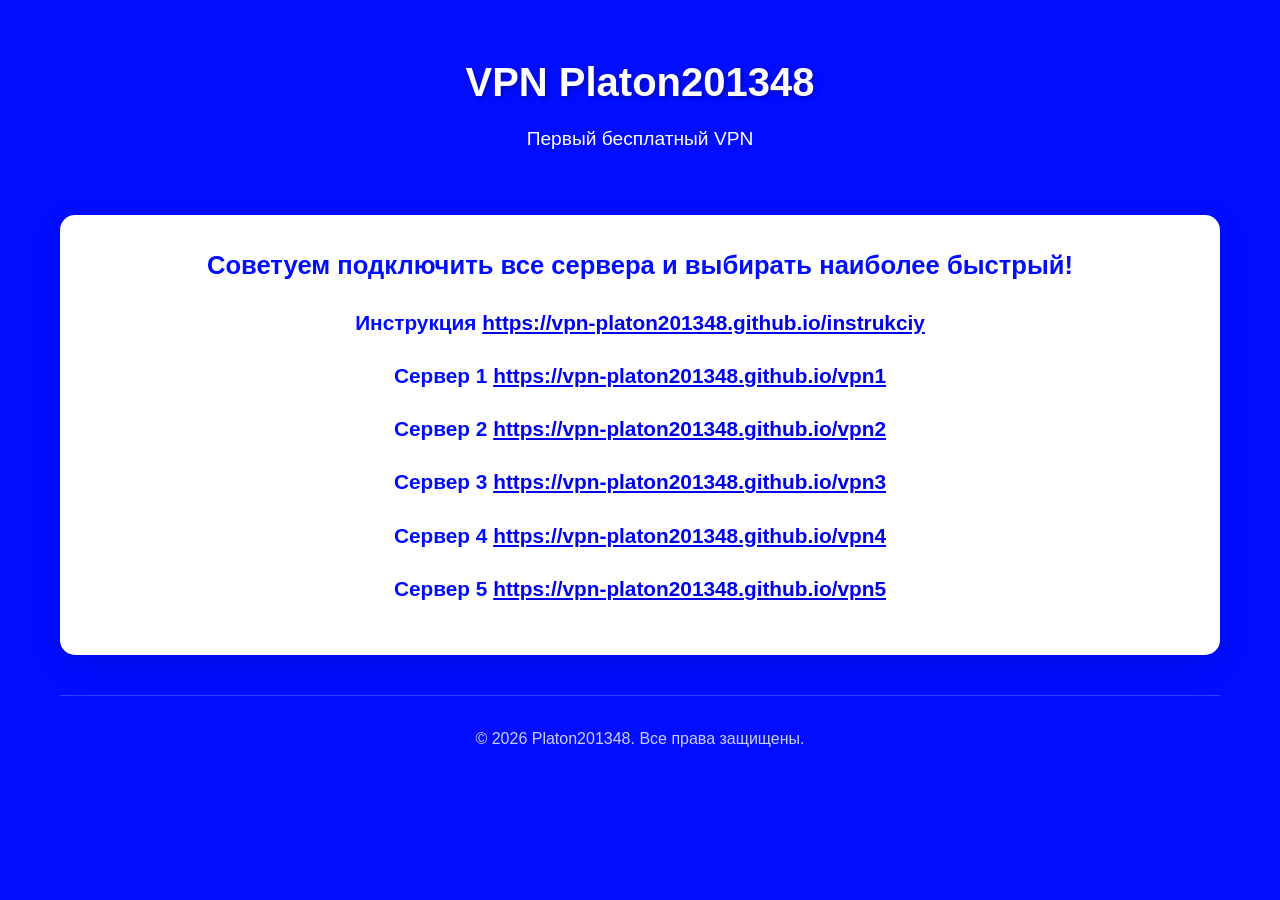
<file: index.html>
<!DOCTYPE html>
<html lang="ru">
<head>
    <meta charset="UTF-8">
    <meta name="viewport" content="width=device-width, initial-scale=1.0">
    <title>VPN Platon201348</title>
    <meta name="description" content="Бесплатный VPN">
    <meta property="og:title" content="VPN Platon201348">
    <meta property="og:description" content="Бесплатный VPN">
    <meta property="og:image" content="https://github.com/vpn-platon201348/vpn-platon201348.github.io/blob/main/img.png?raw=true">
    <meta name="yandex-verification" content="fbc65e70242c044d" />
    <link rel="stylesheet" href="css.css">

    <!-- Фавиконки -->
<link rel="icon" href="img.ico" type="image/x-icon">
<link rel="icon" href="img.png" sizes="16x16" type="image/png">
<link rel="icon" href="img.png" sizes="32x32" type="image/png">
<link rel="icon" href="img.png" sizes="96x96" type="image/png">

<!-- Иконки для Apple‑устройств (iPhone, iPad) -->
<link rel="apple-touch-icon" href="img.png">
<link rel="apple-touch-icon" sizes="152x152" href="img.png">
<link rel="apple-touch-icon" sizes="180x180" href="img.png">
<link rel="apple-touch-icon" sizes="167x167" href="img.png">

<!-- Поддержка для Android Chrome (PWA) -->
<link rel="icon" type="image/png" sizes="192x192" href="img.png">
<link rel="icon" type="image/png" sizes="512x512" href="img.png">

<!-- Поддержка Microsoft (Windows Tile) -->
<meta name="msapplication-TileColor" content="#000dff">
<meta name="msapplication-TileImage" content="/mstile-144x144.png">
<meta name="theme-color" content="#000dff">


</head>
<body>

    <!-- Основной контент -->
    <div class="container">
        <header>
            <h1>VPN Platon201348</h1>
            <p class="tagline">Первый бесплатный VPN</p>
        </header>

        <!-- Текст -->
        <main>
            <section class="content-area">
                <h3>Советуем подключить все сервера и выбирать наиболее быстрый!</h3>
                <h4>Инструкция <a href="https://vpn-platon201348.github.io/instrukciy" >https://vpn-platon201348.github.io/instrukciy</a></h4> 
                <h4>Сервер 1 <a href="https://vpn-platon201348.github.io/vpn1" >https://vpn-platon201348.github.io/vpn1</a></h4> 
                <h4>Сервер 2 <a href="https://vpn-platon201348.github.io/vpn2" >https://vpn-platon201348.github.io/vpn2</a></h4> 
                <h4>Сервер 3 <a href="https://vpn-platon201348.github.io/vpn3" >https://vpn-platon201348.github.io/vpn3</a></h4> 
                <h4>Сервер 4 <a href="https://vpn-platon201348.github.io/vpn4" >https://vpn-platon201348.github.io/vpn4</a></h4> 
                <h4>Сервер 5 <a href="https://vpn-platon201348.github.io/vpn5" >https://vpn-platon201348.github.io/vpn5</a></h4> 
             </section>
        </main>

        <footer>
            <p>&copy; 2026 Platon201348. Все права защищены.</p>
        </footer>
    </div>



    <!-- JavaScript -->
    <script>
        document.addEventListener('DOMContentLoaded', function() {
    document.getElementById('welcomePopup').style.display = 'flex';
});

function closePopup() {
    document.getElementById('welcomePopup').style.display = 'none';
}
 </script>

<!-- Yandex.Metrika counter -->
<script type="text/javascript">
    (function(m,e,t,r,i,k,a){
        m[i]=m[i]||function(){(m[i].a=m[i].a||[]).push(arguments)};
        m[i].l=1*new Date();
        for (var j = 0; j < document.scripts.length; j++) {if (document.scripts[j].src === r) { return; }}
        k=e.createElement(t),a=e.getElementsByTagName(t)[0],k.async=1,k.src=r,a.parentNode.insertBefore(k,a)
    })(window, document,'script','https://mc.yandex.ru/metrika/tag.js?id=111433967',
 'ym');

    ym(111433967, 'init', {ssr:true, webvisor:true, clickmap:true, ecommerce:"dataLayer", referrer: document.referrer, url: location.href, accurateTrackBounce:true, trackLinks:true});
</script>
<noscript><div><img src="https://mc.yandex.ru/watch/111433967"
 style="position:absolute; left:-9999px;" alt="" /></div></noscript>
<!-- /Yandex.Metrika counter -->

</body>
</html>
</file>
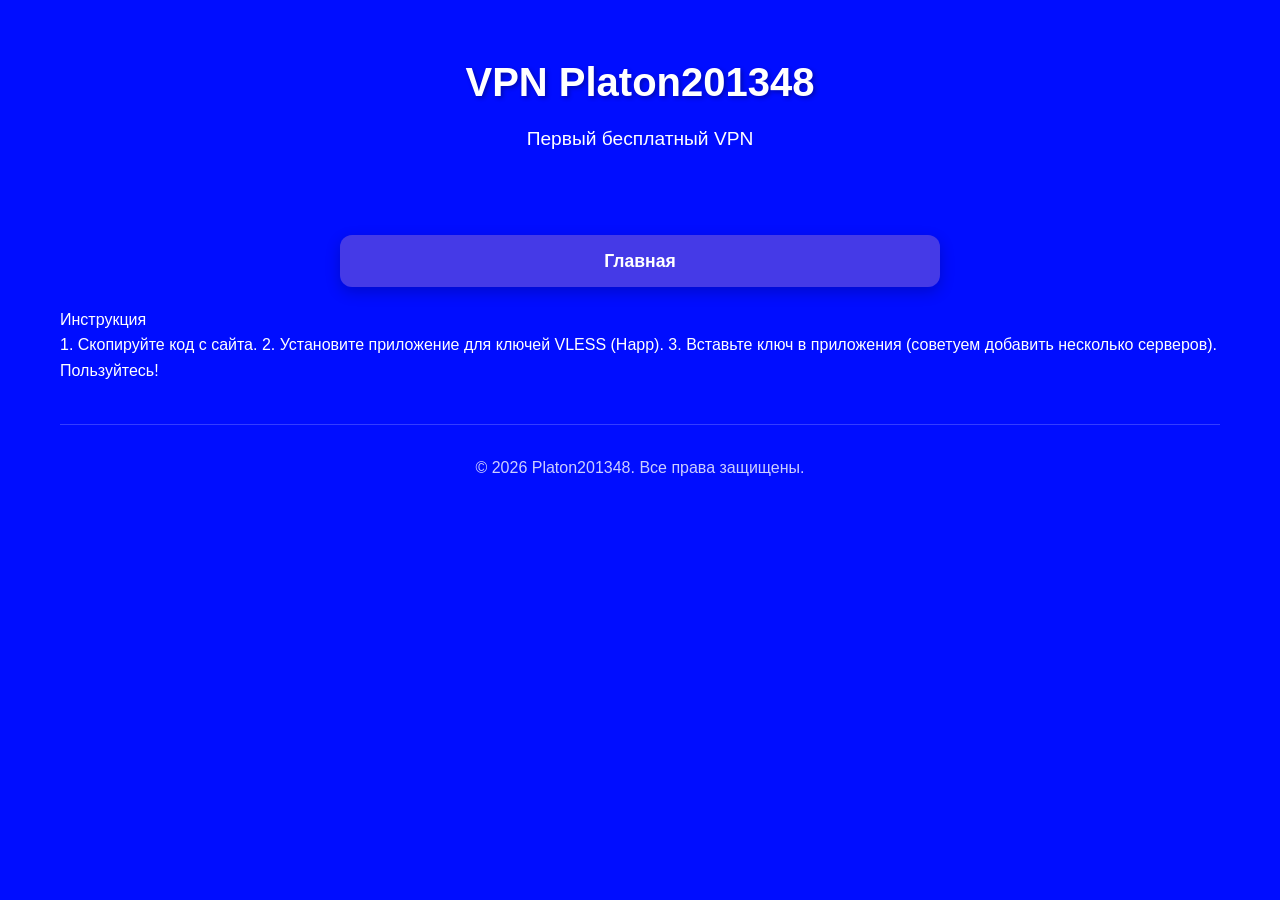
<file: instrukciy.html>
<!DOCTYPE html>
<html lang="ru">
<head>
    <meta charset="UTF-8">
    <meta name="viewport" content="width=device-width, initial-scale=1.0">
    <title>Инструкция - VPN Platon201348</title>
    <meta name="description" content="Бесплатный VPN">
    <meta property="og:title" content="Инструкция - VPN Platon201348">
    <meta property="og:description" content="Бесплатный VPN">
    <meta property="og:image" content="https://github.com/vpn-platon201348/vpn-platon201348.github.io/blob/main/img.png?raw=true">
    <meta name="yandex-verification" content="fbc65e70242c044d" />
    <link rel="stylesheet" href="css.css">

    <!-- Фавиконки -->
<link rel="icon" href="img.ico" type="image/x-icon">
<link rel="icon" href="img.png" sizes="16x16" type="image/png">
<link rel="icon" href="img.png" sizes="32x32" type="image/png">
<link rel="icon" href="img.png" sizes="96x96" type="image/png">

<!-- Иконки для Apple‑устройств (iPhone, iPad) -->
<link rel="apple-touch-icon" href="img.png">
<link rel="apple-touch-icon" sizes="152x152" href="img.png">
<link rel="apple-touch-icon" sizes="180x180" href="img.png">
<link rel="apple-touch-icon" sizes="167x167" href="img.png">

<!-- Поддержка для Android Chrome (PWA) -->
<link rel="icon" type="image/png" sizes="192x192" href="img.png">
<link rel="icon" type="image/png" sizes="512x512" href="img.png">

<!-- Поддержка Microsoft (Windows Tile) -->
<meta name="msapplication-TileColor" content="#000dff">
<meta name="msapplication-TileImage" content="/mstile-144x144.png">
<meta name="theme-color" content="#000dff">


</head>
<body>

    <!-- Основной контент -->
    <div class="container">
        <header>
            <h1>VPN Platon201348</h1>
            <p class="tagline">Первый бесплатный VPN</p>
        </header>

          <!-- Навигационная панель -->
        <nav class="top-nav">
            <ul>
                <li><a href="index.html">Главная</a></li>
            </ul>
        </nav>

        <p>Инструкция</p>
        <p>1. Скопируйте код с сайта. 2. Установите приложение для ключей VLESS (Нарр). 3. Вставьте ключ в приложения (советуем добавить несколько серверов). Пользуйтесь!</p>

        <footer>
            <p>&copy; 2026 Platon201348. Все права защищены.</p>
        </footer>
    </div>

<!-- Yandex.Metrika counter -->
<script type="text/javascript">
    (function(m,e,t,r,i,k,a){
        m[i]=m[i]||function(){(m[i].a=m[i].a||[]).push(arguments)};
        m[i].l=1*new Date();
        for (var j = 0; j < document.scripts.length; j++) {if (document.scripts[j].src === r) { return; }}
        k=e.createElement(t),a=e.getElementsByTagName(t)[0],k.async=1,k.src=r,a.parentNode.insertBefore(k,a)
    })(window, document,'script','https://mc.yandex.ru/metrika/tag.js?id=111433967',
 'ym');

    ym(111433967, 'init', {ssr:true, webvisor:true, clickmap:true, ecommerce:"dataLayer", referrer: document.referrer, url: location.href, accurateTrackBounce:true, trackLinks:true});
</script>
<noscript><div><img src="https://mc.yandex.ru/watch/111433967"
 style="position:absolute; left:-9999px;" alt="" /></div></noscript>
<!-- /Yandex.Metrika counter -->

</body>
</html>
</file>
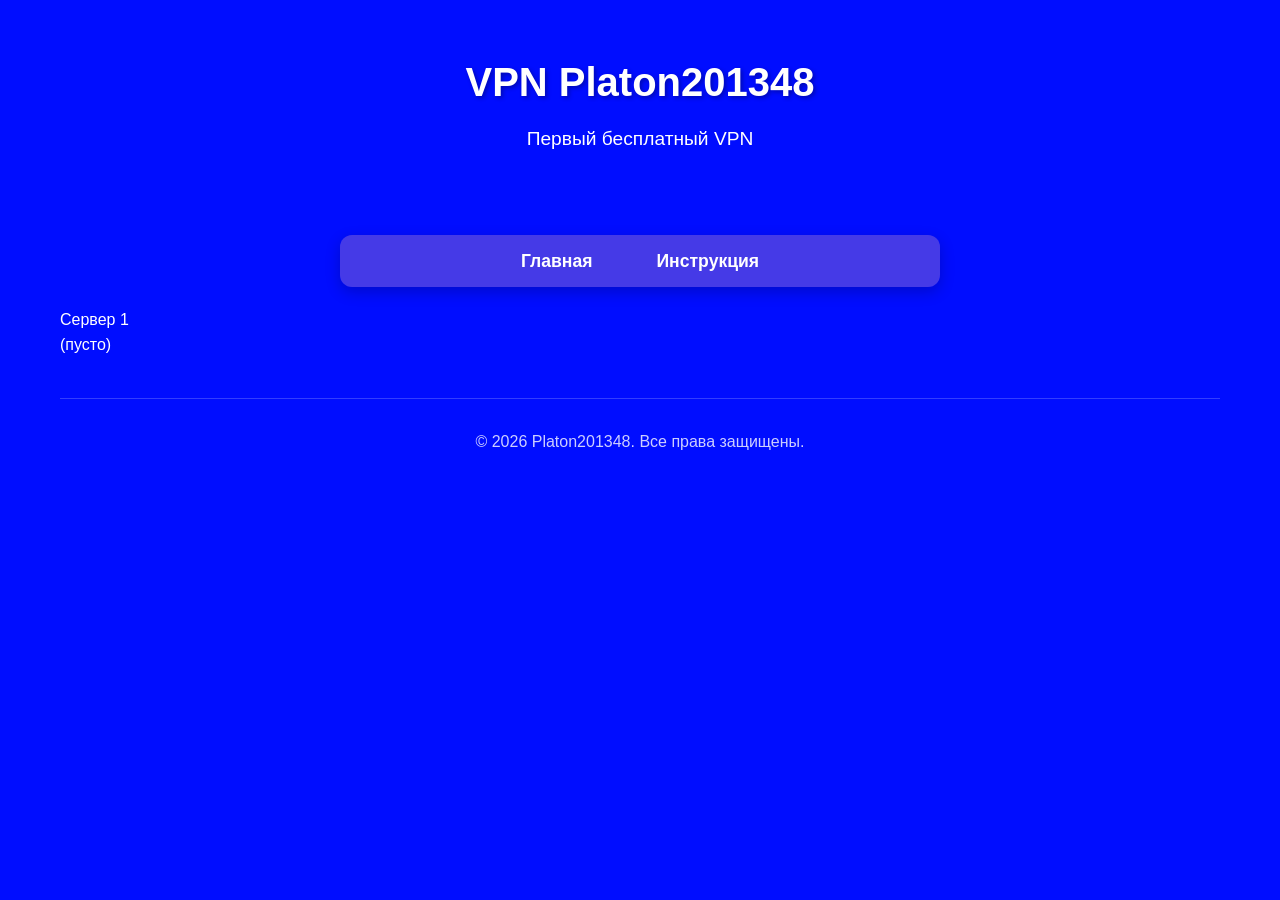
<file: vpn1.html>
<!DOCTYPE html>
<html lang="ru">
<head>
    <meta charset="UTF-8">
    <meta name="viewport" content="width=device-width, initial-scale=1.0">
    <title>Сервер 1 - VPN Platon201348</title>
    <meta name="description" content="Бесплатный VPN">
    <meta property="og:title" content="Сервер 1 - VPN Platon201348">
    <meta property="og:description" content="Бесплатный VPN">
    <meta property="og:image" content="https://github.com/vpn-platon201348/vpn-platon201348.github.io/blob/main/img.png?raw=true">
    <meta name="yandex-verification" content="fbc65e70242c044d" />
    <link rel="stylesheet" href="css.css">

    <!-- Фавиконки -->
<link rel="icon" href="img.ico" type="image/x-icon">
<link rel="icon" href="img.png" sizes="16x16" type="image/png">
<link rel="icon" href="img.png" sizes="32x32" type="image/png">
<link rel="icon" href="img.png" sizes="96x96" type="image/png">

<!-- Иконки для Apple‑устройств (iPhone, iPad) -->
<link rel="apple-touch-icon" href="img.png">
<link rel="apple-touch-icon" sizes="152x152" href="img.png">
<link rel="apple-touch-icon" sizes="180x180" href="img.png">
<link rel="apple-touch-icon" sizes="167x167" href="img.png">

<!-- Поддержка для Android Chrome (PWA) -->
<link rel="icon" type="image/png" sizes="192x192" href="img.png">
<link rel="icon" type="image/png" sizes="512x512" href="img.png">

<!-- Поддержка Microsoft (Windows Tile) -->
<meta name="msapplication-TileColor" content="#000dff">
<meta name="msapplication-TileImage" content="/mstile-144x144.png">
<meta name="theme-color" content="#000dff">


</head>
<body>

    <!-- Основной контент -->
    <div class="container">
        <header>
            <h1>VPN Platon201348</h1>
            <p class="tagline">Первый бесплатный VPN</p>
        </header>

          <!-- Навигационная панель -->
        <nav class="top-nav">
            <ul>
                <li><a href="index.html">Главная</a></li>
                <li><a href="instrukciy.html">Инструкция</a></li>
            </ul>
        </nav>

        <p>Сервер 1</p>
        <p>(пусто)</p>

        <footer>
            <p>&copy; 2026 Platon201348. Все права защищены.</p>
        </footer>
    </div>

<!-- Yandex.Metrika counter -->
<script type="text/javascript">
    (function(m,e,t,r,i,k,a){
        m[i]=m[i]||function(){(m[i].a=m[i].a||[]).push(arguments)};
        m[i].l=1*new Date();
        for (var j = 0; j < document.scripts.length; j++) {if (document.scripts[j].src === r) { return; }}
        k=e.createElement(t),a=e.getElementsByTagName(t)[0],k.async=1,k.src=r,a.parentNode.insertBefore(k,a)
    })(window, document,'script','https://mc.yandex.ru/metrika/tag.js?id=111433967',
 'ym');

    ym(111433967, 'init', {ssr:true, webvisor:true, clickmap:true, ecommerce:"dataLayer", referrer: document.referrer, url: location.href, accurateTrackBounce:true, trackLinks:true});
</script>
<noscript><div><img src="https://mc.yandex.ru/watch/111433967"
 style="position:absolute; left:-9999px;" alt="" /></div></noscript>
<!-- /Yandex.Metrika counter -->

</body>
</html>
</file>
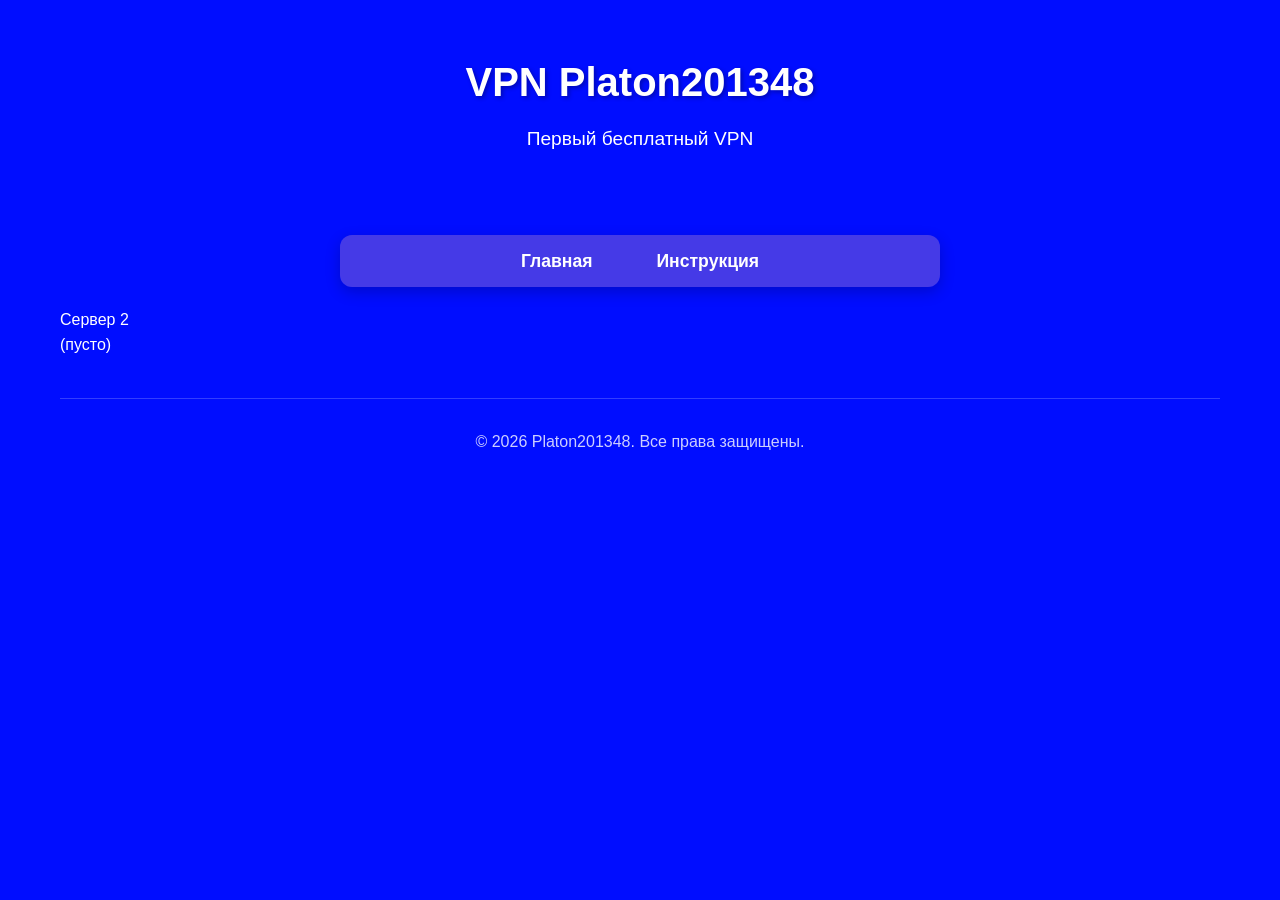
<file: vpn2.html>
<!DOCTYPE html>
<html lang="ru">
<head>
    <meta charset="UTF-8">
    <meta name="viewport" content="width=device-width, initial-scale=1.0">
    <title>Сервер 2 - VPN Platon201348</title>
    <meta name="description" content="Бесплатный VPN">
    <meta property="og:title" content="Сервер 2 - VPN Platon201348">
    <meta property="og:description" content="Бесплатный VPN">
    <meta property="og:image" content="https://github.com/vpn-platon201348/vpn-platon201348.github.io/blob/main/img.png?raw=true">
    <meta name="yandex-verification" content="fbc65e70242c044d" />
    <link rel="stylesheet" href="css.css">

    <!-- Фавиконки -->
<link rel="icon" href="img.ico" type="image/x-icon">
<link rel="icon" href="img.png" sizes="16x16" type="image/png">
<link rel="icon" href="img.png" sizes="32x32" type="image/png">
<link rel="icon" href="img.png" sizes="96x96" type="image/png">

<!-- Иконки для Apple‑устройств (iPhone, iPad) -->
<link rel="apple-touch-icon" href="img.png">
<link rel="apple-touch-icon" sizes="152x152" href="img.png">
<link rel="apple-touch-icon" sizes="180x180" href="img.png">
<link rel="apple-touch-icon" sizes="167x167" href="img.png">

<!-- Поддержка для Android Chrome (PWA) -->
<link rel="icon" type="image/png" sizes="192x192" href="img.png">
<link rel="icon" type="image/png" sizes="512x512" href="img.png">

<!-- Поддержка Microsoft (Windows Tile) -->
<meta name="msapplication-TileColor" content="#000dff">
<meta name="msapplication-TileImage" content="/mstile-144x144.png">
<meta name="theme-color" content="#000dff">


</head>
<body>

    <!-- Основной контент -->
    <div class="container">
        <header>
            <h1>VPN Platon201348</h1>
            <p class="tagline">Первый бесплатный VPN</p>
        </header>

          <!-- Навигационная панель -->
        <nav class="top-nav">
            <ul>
                <li><a href="index.html">Главная</a></li>
                <li><a href="instrukciy.html">Инструкция</a></li>
            </ul>
        </nav>

        <p>Сервер 2</p>
        <p>(пусто)</p>

        <footer>
            <p>&copy; 2026 Platon201348. Все права защищены.</p>
        </footer>
    </div>

<!-- Yandex.Metrika counter -->
<script type="text/javascript">
    (function(m,e,t,r,i,k,a){
        m[i]=m[i]||function(){(m[i].a=m[i].a||[]).push(arguments)};
        m[i].l=1*new Date();
        for (var j = 0; j < document.scripts.length; j++) {if (document.scripts[j].src === r) { return; }}
        k=e.createElement(t),a=e.getElementsByTagName(t)[0],k.async=1,k.src=r,a.parentNode.insertBefore(k,a)
    })(window, document,'script','https://mc.yandex.ru/metrika/tag.js?id=111433967',
 'ym');

    ym(111433967, 'init', {ssr:true, webvisor:true, clickmap:true, ecommerce:"dataLayer", referrer: document.referrer, url: location.href, accurateTrackBounce:true, trackLinks:true});
</script>
<noscript><div><img src="https://mc.yandex.ru/watch/111433967"
 style="position:absolute; left:-9999px;" alt="" /></div></noscript>
<!-- /Yandex.Metrika counter -->

</body>
</html>
</file>
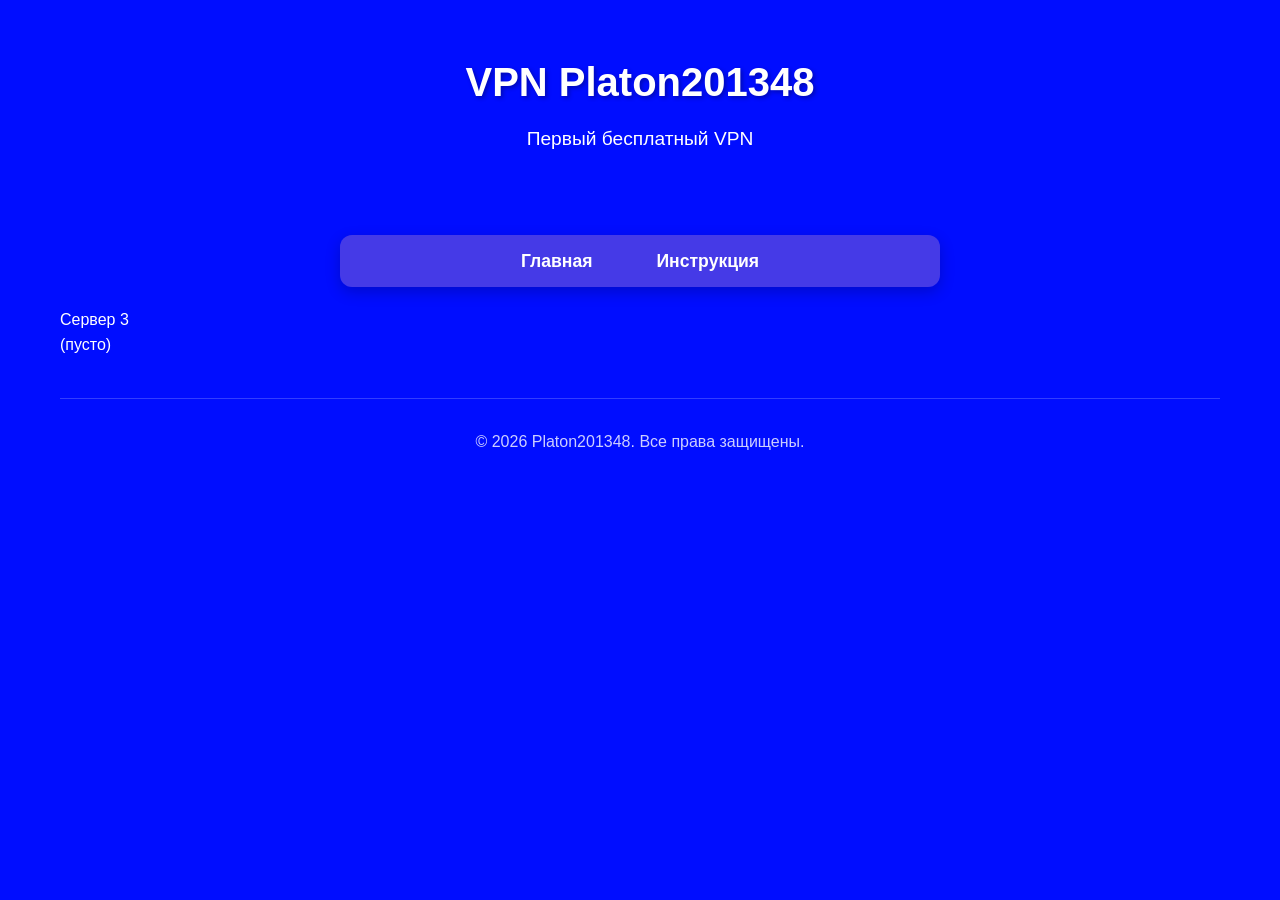
<file: vpn3.html>
<!DOCTYPE html>
<html lang="ru">
<head>
    <meta charset="UTF-8">
    <meta name="viewport" content="width=device-width, initial-scale=1.0">
    <title>Сервер 3 - VPN Platon201348</title>
    <meta name="description" content="Бесплатный VPN">
    <meta property="og:title" content="Сервер 3 - VPN Platon201348">
    <meta property="og:description" content="Бесплатный VPN">
    <meta property="og:image" content="https://github.com/vpn-platon201348/vpn-platon201348.github.io/blob/main/img.png?raw=true">
    <meta name="yandex-verification" content="fbc65e70242c044d" />
    <link rel="stylesheet" href="css.css">

    <!-- Фавиконки -->
<link rel="icon" href="img.ico" type="image/x-icon">
<link rel="icon" href="img.png" sizes="16x16" type="image/png">
<link rel="icon" href="img.png" sizes="32x32" type="image/png">
<link rel="icon" href="img.png" sizes="96x96" type="image/png">

<!-- Иконки для Apple‑устройств (iPhone, iPad) -->
<link rel="apple-touch-icon" href="img.png">
<link rel="apple-touch-icon" sizes="152x152" href="img.png">
<link rel="apple-touch-icon" sizes="180x180" href="img.png">
<link rel="apple-touch-icon" sizes="167x167" href="img.png">

<!-- Поддержка для Android Chrome (PWA) -->
<link rel="icon" type="image/png" sizes="192x192" href="img.png">
<link rel="icon" type="image/png" sizes="512x512" href="img.png">

<!-- Поддержка Microsoft (Windows Tile) -->
<meta name="msapplication-TileColor" content="#000dff">
<meta name="msapplication-TileImage" content="/mstile-144x144.png">
<meta name="theme-color" content="#000dff">


</head>
<body>

    <!-- Основной контент -->
    <div class="container">
        <header>
            <h1>VPN Platon201348</h1>
            <p class="tagline">Первый бесплатный VPN</p>
        </header>

          <!-- Навигационная панель -->
        <nav class="top-nav">
            <ul>
                <li><a href="index.html">Главная</a></li>
                <li><a href="instrukciy.html">Инструкция</a></li>
            </ul>
        </nav>

        <p>Сервер 3</p>
        <p>(пусто)</p>

        <footer>
            <p>&copy; 2026 Platon201348. Все права защищены.</p>
        </footer>
    </div>

<!-- Yandex.Metrika counter -->
<script type="text/javascript">
    (function(m,e,t,r,i,k,a){
        m[i]=m[i]||function(){(m[i].a=m[i].a||[]).push(arguments)};
        m[i].l=1*new Date();
        for (var j = 0; j < document.scripts.length; j++) {if (document.scripts[j].src === r) { return; }}
        k=e.createElement(t),a=e.getElementsByTagName(t)[0],k.async=1,k.src=r,a.parentNode.insertBefore(k,a)
    })(window, document,'script','https://mc.yandex.ru/metrika/tag.js?id=111433967',
 'ym');

    ym(111433967, 'init', {ssr:true, webvisor:true, clickmap:true, ecommerce:"dataLayer", referrer: document.referrer, url: location.href, accurateTrackBounce:true, trackLinks:true});
</script>
<noscript><div><img src="https://mc.yandex.ru/watch/111433967"
 style="position:absolute; left:-9999px;" alt="" /></div></noscript>
<!-- /Yandex.Metrika counter -->

</body>
</html>
</file>
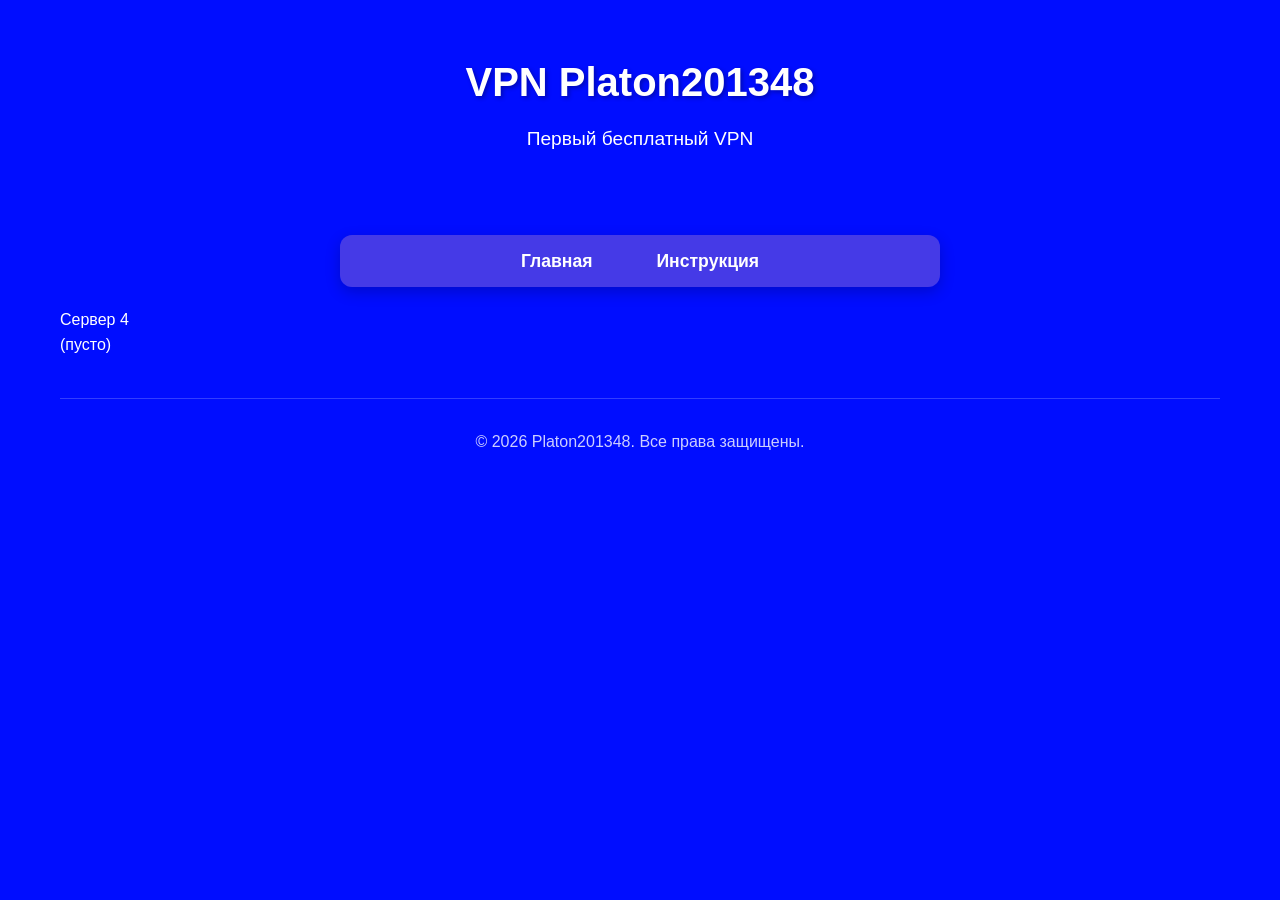
<file: vpn4.html>
<!DOCTYPE html>
<html lang="ru">
<head>
    <meta charset="UTF-8">
    <meta name="viewport" content="width=device-width, initial-scale=1.0">
    <title>Сервер 4 - VPN Platon201348</title>
    <meta name="description" content="Бесплатный VPN">
    <meta property="og:title" content="Сервер 4 - VPN Platon201348">
    <meta property="og:description" content="Бесплатный VPN">
    <meta property="og:image" content="https://github.com/vpn-platon201348/vpn-platon201348.github.io/blob/main/img.png?raw=true">
    <meta name="yandex-verification" content="fbc65e70242c044d" />
    <link rel="stylesheet" href="css.css">

    <!-- Фавиконки -->
<link rel="icon" href="img.ico" type="image/x-icon">
<link rel="icon" href="img.png" sizes="16x16" type="image/png">
<link rel="icon" href="img.png" sizes="32x32" type="image/png">
<link rel="icon" href="img.png" sizes="96x96" type="image/png">

<!-- Иконки для Apple‑устройств (iPhone, iPad) -->
<link rel="apple-touch-icon" href="img.png">
<link rel="apple-touch-icon" sizes="152x152" href="img.png">
<link rel="apple-touch-icon" sizes="180x180" href="img.png">
<link rel="apple-touch-icon" sizes="167x167" href="img.png">

<!-- Поддержка для Android Chrome (PWA) -->
<link rel="icon" type="image/png" sizes="192x192" href="img.png">
<link rel="icon" type="image/png" sizes="512x512" href="img.png">

<!-- Поддержка Microsoft (Windows Tile) -->
<meta name="msapplication-TileColor" content="#000dff">
<meta name="msapplication-TileImage" content="/mstile-144x144.png">
<meta name="theme-color" content="#000dff">


</head>
<body>

    <!-- Основной контент -->
    <div class="container">
        <header>
            <h1>VPN Platon201348</h1>
            <p class="tagline">Первый бесплатный VPN</p>
        </header>

          <!-- Навигационная панель -->
        <nav class="top-nav">
            <ul>
                <li><a href="index.html">Главная</a></li>
                <li><a href="instrukciy.html">Инструкция</a></li>
            </ul>
        </nav>

        <p>Сервер 4</p>
        <p>(пусто)</p>

        <footer>
            <p>&copy; 2026 Platon201348. Все права защищены.</p>
        </footer>
    </div>

<!-- Yandex.Metrika counter -->
<script type="text/javascript">
    (function(m,e,t,r,i,k,a){
        m[i]=m[i]||function(){(m[i].a=m[i].a||[]).push(arguments)};
        m[i].l=1*new Date();
        for (var j = 0; j < document.scripts.length; j++) {if (document.scripts[j].src === r) { return; }}
        k=e.createElement(t),a=e.getElementsByTagName(t)[0],k.async=1,k.src=r,a.parentNode.insertBefore(k,a)
    })(window, document,'script','https://mc.yandex.ru/metrika/tag.js?id=111433967',
 'ym');

    ym(111433967, 'init', {ssr:true, webvisor:true, clickmap:true, ecommerce:"dataLayer", referrer: document.referrer, url: location.href, accurateTrackBounce:true, trackLinks:true});
</script>
<noscript><div><img src="https://mc.yandex.ru/watch/111433967"
 style="position:absolute; left:-9999px;" alt="" /></div></noscript>
<!-- /Yandex.Metrika counter -->

</body>
</html>
</file>
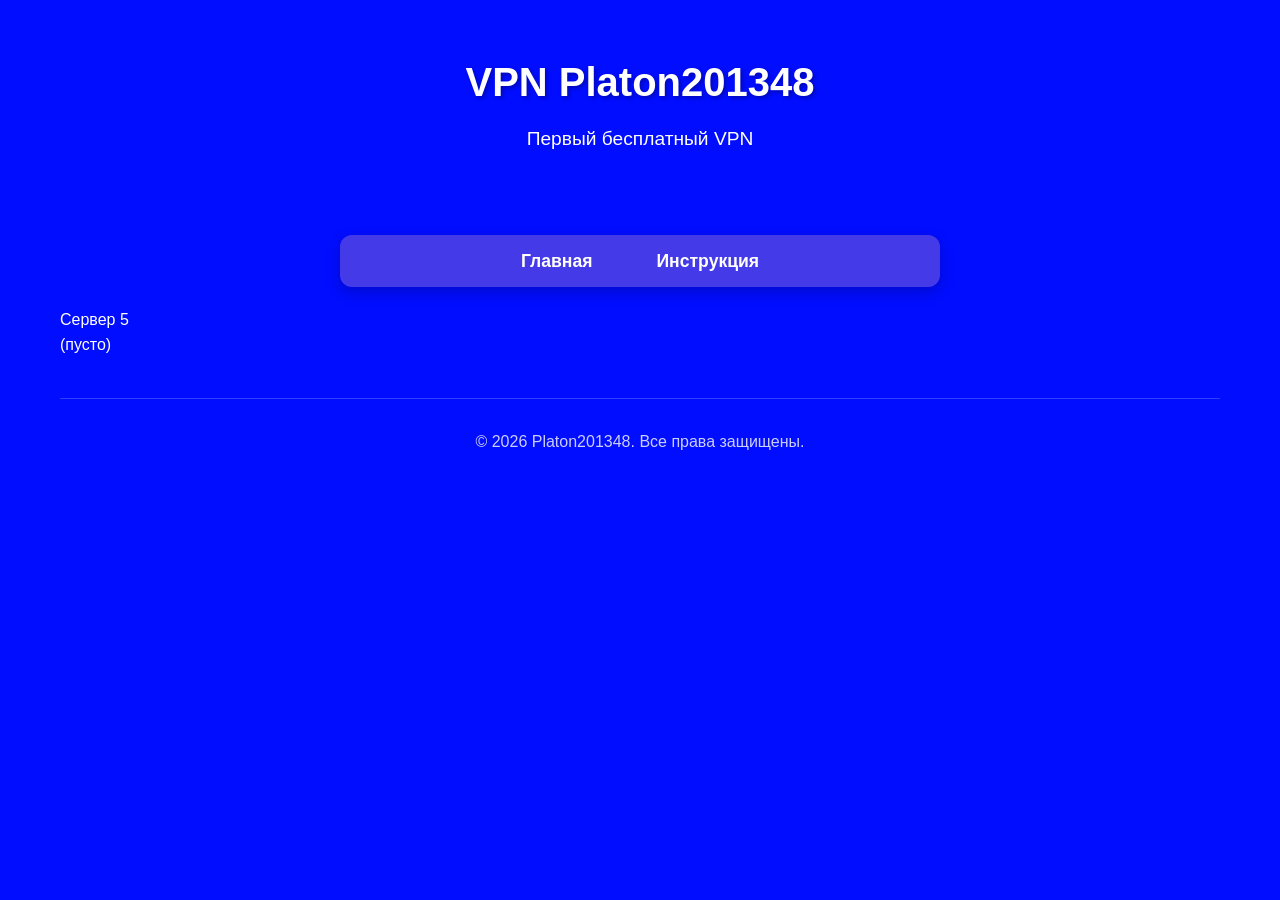
<file: vpn5.html>
<!DOCTYPE html>
<html lang="ru">
<head>
    <meta charset="UTF-8">
    <meta name="viewport" content="width=device-width, initial-scale=1.0">
    <title>Сервер 5 - VPN Platon201348</title>
    <meta name="description" content="Бесплатный VPN">
    <meta property="og:title" content="Сервер 5 - VPN Platon201348">
    <meta property="og:description" content="Бесплатный VPN">
    <meta property="og:image" content="https://github.com/vpn-platon201348/vpn-platon201348.github.io/blob/main/img.png?raw=true">
    <meta name="yandex-verification" content="fbc65e70242c044d" />
    <link rel="stylesheet" href="css.css">

    <!-- Фавиконки -->
<link rel="icon" href="img.ico" type="image/x-icon">
<link rel="icon" href="img.png" sizes="16x16" type="image/png">
<link rel="icon" href="img.png" sizes="32x32" type="image/png">
<link rel="icon" href="img.png" sizes="96x96" type="image/png">

<!-- Иконки для Apple‑устройств (iPhone, iPad) -->
<link rel="apple-touch-icon" href="img.png">
<link rel="apple-touch-icon" sizes="152x152" href="img.png">
<link rel="apple-touch-icon" sizes="180x180" href="img.png">
<link rel="apple-touch-icon" sizes="167x167" href="img.png">

<!-- Поддержка для Android Chrome (PWA) -->
<link rel="icon" type="image/png" sizes="192x192" href="img.png">
<link rel="icon" type="image/png" sizes="512x512" href="img.png">

<!-- Поддержка Microsoft (Windows Tile) -->
<meta name="msapplication-TileColor" content="#000dff">
<meta name="msapplication-TileImage" content="/mstile-144x144.png">
<meta name="theme-color" content="#000dff">


</head>
<body>

    <!-- Основной контент -->
    <div class="container">
        <header>
            <h1>VPN Platon201348</h1>
            <p class="tagline">Первый бесплатный VPN</p>
        </header>

          <!-- Навигационная панель -->
        <nav class="top-nav">
            <ul>
                <li><a href="index.html">Главная</a></li>
                <li><a href="instrukciy.html">Инструкция</a></li>
            </ul>
        </nav>

        <p>Сервер 5</p>
        <p>(пусто)</p>

        <footer>
            <p>&copy; 2026 Platon201348. Все права защищены.</p>
        </footer>
    </div>

<!-- Yandex.Metrika counter -->
<script type="text/javascript">
    (function(m,e,t,r,i,k,a){
        m[i]=m[i]||function(){(m[i].a=m[i].a||[]).push(arguments)};
        m[i].l=1*new Date();
        for (var j = 0; j < document.scripts.length; j++) {if (document.scripts[j].src === r) { return; }}
        k=e.createElement(t),a=e.getElementsByTagName(t)[0],k.async=1,k.src=r,a.parentNode.insertBefore(k,a)
    })(window, document,'script','https://mc.yandex.ru/metrika/tag.js?id=111433967',
 'ym');

    ym(111433967, 'init', {ssr:true, webvisor:true, clickmap:true, ecommerce:"dataLayer", referrer: document.referrer, url: location.href, accurateTrackBounce:true, trackLinks:true});
</script>
<noscript><div><img src="https://mc.yandex.ru/watch/111433967"
 style="position:absolute; left:-9999px;" alt="" /></div></noscript>
<!-- /Yandex.Metrika counter -->

</body>
</html>
</file>
<file: css.css>
* {
            margin: 0;
            padding: 0;
            box-sizing: border-box;
        }

        html {
            scroll-behavior: smooth;
        }

        body {
            font-family: 'Segoe UI', Arial, sans-serif;
            line-height: 1.6;
            color: white;
            background: linear-gradient(135deg, #000dff 0%, #000dff 100%);
            min-height: 100vh;
        }

        .container {
            max-width: 1200px;
            margin: 0 auto;
            padding: 20px;
        }

        /* Шапка */
        header {
            text-align: center;
            padding: 30px 0;
            color: white;
        }

        h1 {
            font-size: 2.5rem;
            margin-bottom: 10px;
            text-shadow: 2px 2px 4px rgba(0, 0, 0, 0.3);
        }

        .tagline {
            font-size: 1.2rem;
            color: #ffffff;
            opacity: 1;
            margin-bottom: 30px;
        }

        /* Верхнее меню */
        .top-nav {
            background: rgba(71, 60, 231, 0.98);
            border-radius: 12px;
            padding: 12px 0;
            margin: 20px auto;
            text-align: center;
            box-shadow: 0 5px 15px rgba(0, 0, 0, 0.2);
            backdrop-filter: blur(10px);
            max-width: 600px;
        }

        .top-nav ul {
            list-style: none;
            display: flex;
            justify-content: center;
            gap: 40px;
            margin: 0;
            padding: 0;
        }

        .top-nav a {
            color: white;
            text-decoration: none;
            font-weight: 600;
            font-size: 1.1rem;
            transition: color 0.3s, transform 0.2s;
            padding: 8px 12px;
            border-radius: 8px;
        }

        .top-nav a:hover {
            color: #fff;
            background: rgba(255, 255, 255, 0.2);
            transform: translateY(-2px);
        }

        /* Основной контент */
        .content-area {
            background: white;
            border-radius: 15px;
            box-shadow: 0 10px 30px rgba(0, 0, 0, 0.1);
            padding: 30px;
        }

        h4 {
            color: #000dff;
            margin-bottom: 20px;
            text-align: center;
            font-size: 1.3rem;
        }
    
        h3 {
            color: #000dff;
            margin-bottom: 20px;
            text-align: center;
            font-size: 1.6rem;
        }

         h2 {
            color: #e74c3c;
            margin-bottom: 20px;
            text-align: center;
            font-size: 2.4rem;
        }

        /* Адаптивный контейнер для видео */
        .video-container {
            position: relative;
            width: 100%;
            height: 0;
            padding-bottom: 56.25%; /* Соотношение сторон 16:9 */
            overflow: hidden;
            border-radius: 10px;
            box-shadow: 0 5px 15px rgba(0, 0, 0, 0.2);
            margin: 20px 0;
        }

        .video-container iframe {
            position: absolute;
            top: 0;
            left: 0;
            width: 100%;
            height: 100%;
            border: none;
        }

        /* Текст под видео */
        .video-info {
            margin-top: 20px;
            font-size: 0.95rem;
            color: #666;
            text-align: center;
        }

        /* Футер */
        footer {
            text-align: center;
            padding: 30px 0;
            color: rgba(255, 255, 255, 0.8);
            border-top: 1px solid rgba(255, 255, 255, 0.2);
            margin-top: 40px;
        }

        /* Поп-ап */
        .popup-overlay {
            display: none;
            position: fixed;
            top: 0;
            left: 0;
            width: 100%;
            height: 100%;
            background: rgba(0, 0, 0, 0.5);
            justify-content: center;
            align-items: center;
            z-index: 1000;
        }

        .popup-content {
            background: white;
            padding: 30px;
            border-radius: 15px;
            text-align: center;
            max-width: 400px;
            box-shadow: 0 10px 30px rgba(0, 0, 0, 0.3);
            color: #333;
        }

        .popup-content h3 {
            margin-bottom: 10px;
            color: #e74c3c;
        }

        .popup-content p {
            margin-bottom: 20px;
        }

        .close-btn {
            background: #000dff;
            color: white;
            border: none;
            padding: 10px 20px;
            font-size: 1rem;
            border-radius: 5px;
            cursor: pointer;
            transition: background 0.3s;
        }

        .close-btn:hover {
            background: #c0392b;
        }
</file>
